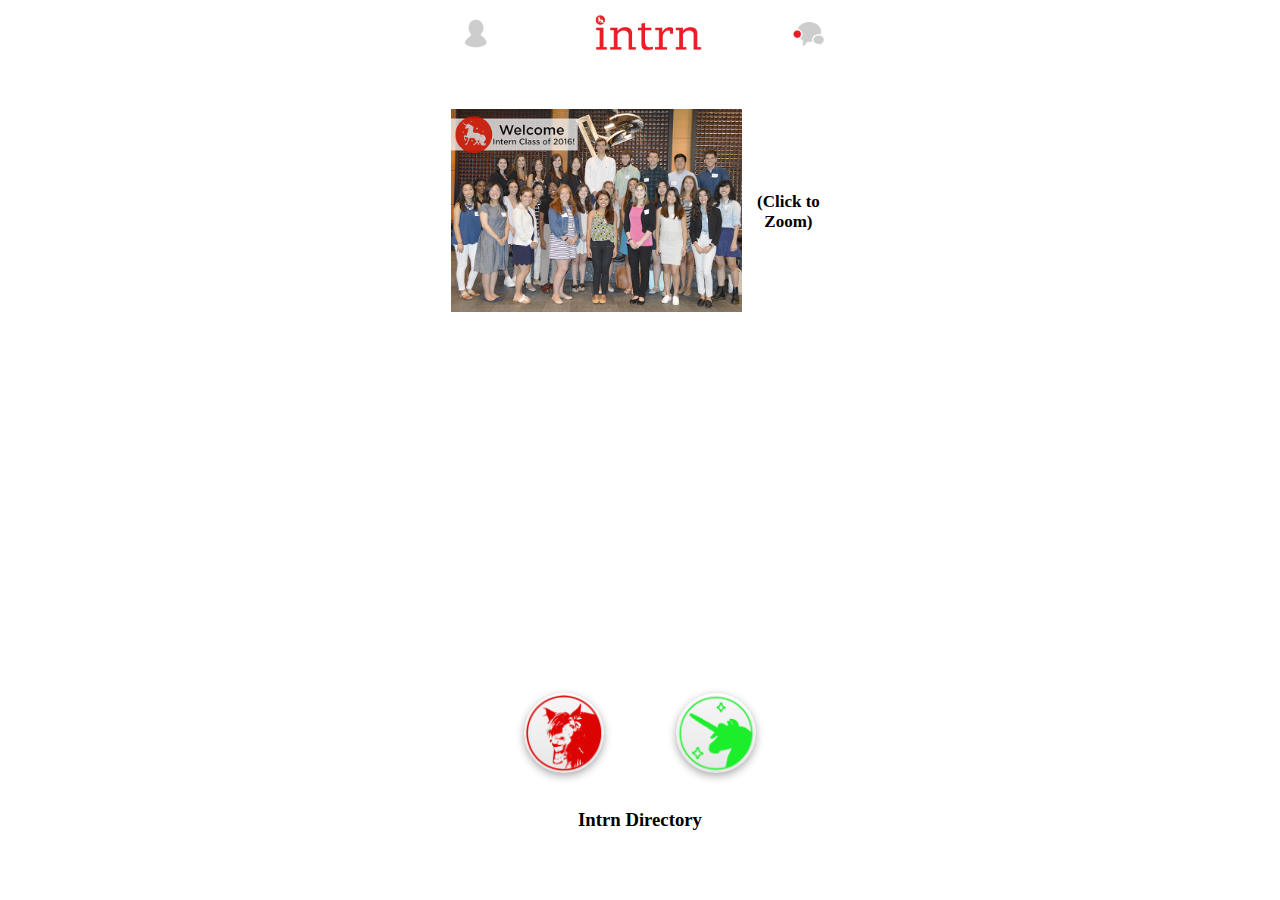
<file: index.html>
<!DOCTYPE html>
<html>
<head>
    <meta http-equiv="Content-Type" content="text/html; charset=UTF-8">

    <meta name="viewport" content="width=device-width, initial-scale=1.0">
    <title> 2016 Digitas Interns</title>
    <link rel="stylesheet" type="text/css" href="css/new.css">
    <script type="text/javascript" src="js/importGS.js"></script>
</head>

<body>
	<div id="header">
    	<img src="img/intrn_title.png" alt="intrn.app">
    </div>
    <div class="wrap">
        <div id="tinderslide">
            <!-- Content imported from Google Sheets -->
        </div>
        <div id="internPhoto" style="position: absolute; padding-top: 10%; width:100%; margin: auto; display: table;">
        	<a href="#"><img id="groupPic" src="img/intern_group_pic.png" alt="2016 Digitas Interns" style="width: 100%; height: 100%;"></a>
            <h4 id="clickme">(Click to Zoom)</h4>
        </div>
    </div>    

    <div id="footer">
        <div class="actions">
            <a class="dislike" href="#"><i></i></a>
            <a class="like" href="#"><i></i></a>
        </div>
        <h2 id="bioTog"><a href="#">View Bios</a></h2>
    	<h3>Intrn Directory</h3>
        <!-- Content imported from Google Sheets -->
    </div>
        
<!-- Scripts, Scripts and More Scripts -->
<!-- jQuery lib -->
	<script type="text/javascript" src="js/jquery.min.js"></script>
<!-- import GS -->
	<script type="text/javascript" src="https://spreadsheets.google.com/feeds/list/1pCoFCwdpngm1ClVjLbVwTq6VE9WoyjpPgYK1_gPYWLc/1/public/values?alt=json-in-script&amp;callback=importInterns"></script>
	<script type="text/javascript">
		//Shuffle list elements on load
		var ul = document.querySelector('#importGS');
		for (var i = ul.children.length; i >= 0; i--) {
			ul.appendChild(ul.children[Math.random() * i | 0]);
		}
    </script>
<!-- transform2d lib -->
	<script type="text/javascript" src="js/jquery.transform2d.js"></script>
<!-- jTinder lib -->
	<script type="text/javascript" src="js/jquery.jTinder.js"></script>
<!-- jTinder initialization script -->
	<script type="text/javascript" src="js/main.js"></script>

<!-- jTinder enhancements -->
	<script type="text/javascript">
	//Dim Profile Picture on Hover
	//Show Bio
	var dur = 200;
	$( "#tinderslide" ).hover(
		function() {
			"use strict";
			$( '.theBio' ).fadeTo(dur,1);
			$('.bioPic').fadeTo(dur, 0.3);
		}, function() {
			"use strict";
			$( '.theBio' ).fadeTo(dur,0);
			$('.bioPic').fadeTo(dur,1);
		}
	);
	
	//Enable Directory links & Reset jTinder swiping
	var i=5;
	$(function() {
		"use strict";
		$('li > a').click(function(e) {
			console.log('clicked');
			$("#"+e.target.id).css('transform',''); //reset transforms
			$(".like").css('opacity',''); //reset badge opacity
			$(".dislike").css('opacity',''); //reset badge opacity
			$("#"+e.target.id).show(); //unhide image
			$('#importGS').append($("#"+e.target.id)); //move image to end of list (top from jTinder's perspective)
			$("#tinderslide").jTinder('startOver'); //reset jTinder to recognize new list order
			i++;
		});        
	}); 
	
	//Click to Enlarge Intern Photo
	
	var zoomed=0;
	$(function() {
		"use strict";
		$('#internPhoto > a').click(function(pic) {
			if (zoomed===0) {
				$("#internPhoto").css('width','200%');
				$("#internPhoto").css('left','-50%');
				$("#clickme").hide();
				zoomed=1;
			} else if (zoomed===1) {
				$("#internPhoto").css('width','100%');
				$("#internPhoto").css('left','');
				$("#clickme").show();
				zoomed=0;
			}
		});
	});
	
	var bioview=0;
	$(function() {
		"use strict";
		$('#bioTog').click(function() {
			if (bioview===0) {
				$( '.theBio' ).fadeTo(dur,1);
				$('.bioPic').fadeTo(dur,.3);
				bioview=1;
			} else if (bioview===1) {
				$( '.theBio' ).fadeTo(dur,0);
				$('.bioPic').fadeTo(dur,1);
				bioview=0;
			}
		});
	});
</script>   
</body>

</html>
</file>
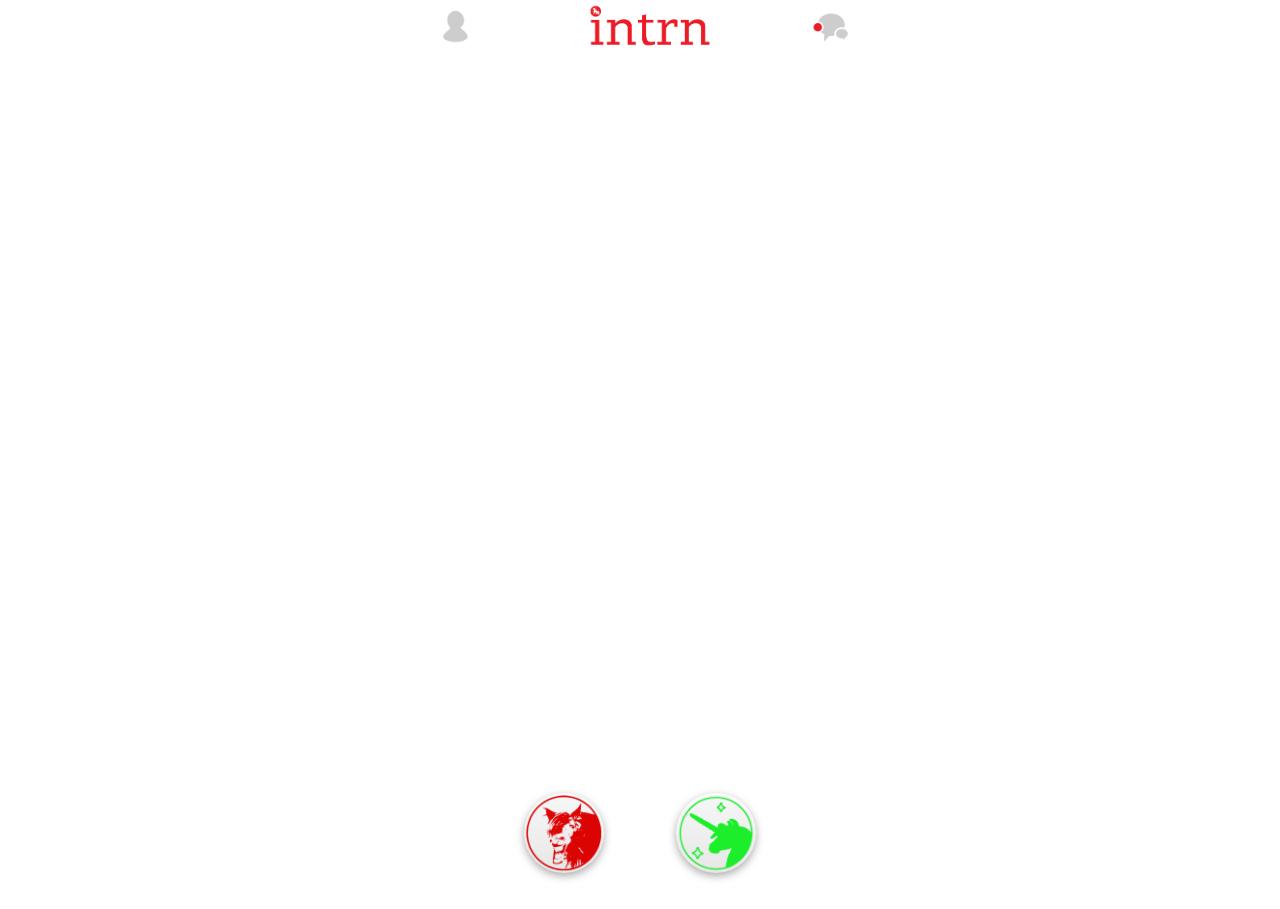
<file: mobile.html>
<!DOCTYPE html>
<html>
<head>
    <meta http-equiv="Content-Type" content="text/html; charset=UTF-8">

    <meta name="viewport" content="width=device-width, initial-scale=1.0">
    <title> 2016 Digitas Interns</title>
    <link rel="stylesheet" type="text/css" href="css/mobile.css">
    <script type="text/javascript" src="js/importGS.js"></script>
</head>
<body>
	<div class="banner">
		<img src="img/intrn_title.png" alt="intrn.app" style="width:100%">
	</div>
	
    <!-- start padding container -->
    <div class="wrap">
        <!-- start jtinder container -->
        <div id="tinderslide"></div>
        <!-- end jtinder container -->
    </div>
    <!-- end padding container -->


    <!-- jTinder trigger by buttons  -->
    <div class="actions">
        <a href="#" class="dislike"><i></i></a>
        <a href="#" class="like"><i></i></a>
    </div>
	<div id="footer"></div>

    <!-- jQuery lib -->
    <script type="text/javascript" src="js/jquery.min.js"></script>
    	<script src="https://spreadsheets.google.com/feeds/list/1pCoFCwdpngm1ClVjLbVwTq6VE9WoyjpPgYK1_gPYWLc/1/public/values?alt=json-in-script&amp;callback=importInterns" type="text/javascript"></script>
	<!-- Shuffle List -->
    <script type="text/javascript">
		var ul = document.querySelector('#importGS');
		for (var i = ul.children.length; i >= 0; i--) {
			ul.appendChild(ul.children[Math.random() * i | 0]);
		}
	</script> 
	
    <!-- transform2d lib -->
    <script type="text/javascript" src="js/jquery.transform2d.js"></script>
    <!-- jTinder lib -->
    <script type="text/javascript" src="js/jquery.jTinder.js"></script>
    <!-- jTinder initialization script -->
    <script type="text/javascript" src="js/main.js"></script>

 	<script type="text/javascript">
 		var dur = 200;
		$( "#tinderslide" ).hover(
			function() {
				$( '.theBio' ).fadeTo(dur,1);
				$('.bioPic').fadeTo(dur, 0.7);
			}, function() {
				$( '.theBio' ).fadeTo(dur,0);
				$('.bioPic').fadeTo(dur,1);
			}
		);
	</script>
	<script type="text/javascript"> 
	  var i=5;
	  var ul = document.querySelector('#importGS')
       $(function() {
           $('li > a').click(function(e) {
			  console.log('clicked ' + e.target.id);
			  $("."+e.target.id).css('transform','');
			  $(".like").css('opacity','');
			  $(".dislike").css('opacity','');
			  $("."+e.target.id).show();
			  $('#importGS').append($("."+e.target.id));
			  $("#tinderslide").jTinder('startOver');
			  i++
           });        
       });
    </script>
</body>
</html>
</file>
<file: css/new.css>
html, body {
    height: 100%;
    padding: 0;
    margin: 0;
    position: relative;
	font-family: Avenir;
}

body {
/*    overflow: hidden; */
}

/* Wrapper with padding */
.wrap  {
    width: 30%;
	display: inline-block;
	position:relative;
	margin-left: 35.25%;
	min-width: 250px;
}

.wrap:after {
	padding-top: 150%;
	display: block;
	content: "";	
}

#tinderslide {
    position: absolute;
	top: 0;
	bottom: 0;
	right: 0;
	left: 0;
	margin: auto;
}

#tinderslide ul {
    margin: 0;
    position: relative;
    display: block;
    height: 100%;
}

#tinderslide li {
    display: block;
    width: 100%;
    height: 100%;
    overflow: hidden;
    position: absolute;
    top: 0;
    z-index: 2;
    left: 0;
/*    box-shadow: 0 0 20px rgba(0, 0, 0, .2); */
    overflow: hidden;
    text-align: center;
    padding: 10px 10px 10px 10px;
    background: #eee;
    font-size: 24px;
    color: #000;
    border: 1px solid #fff;
    border: 1px solid #dfdfdf;
    border: 1px solid rgba(96, 96, 96, 0.2);
    -webkit-transform: translate3d(0%,0,0) scale3d(1,1,1);
    -moz-transform: translate3d(0%,0,0) scale3d(1,1,1);
    -ms-transform: translate3d(0%,0,0) scale3d(1,1,1);
    -o-transform: translate3d(0%,0,0) scale3d(1,1,1);
    transform: translate3d(0%,0,0) scale3d(1,1,1);
    backface-visibility: hidden;
    -webkit-backface-visibility: hidden;
	border-top-right-radius: .5em;
	border-top-left-radius: .5em;
}

/* Image text */
#tinderslide li h2 {
    color: #fff;
    font-size: 30px;
    text-align: center;
    position: absolute;
    top: 40%;
    left: 0;
    width: 100%;
    text-shadow: -1px -1px 0 rgba(0, 0, 0, .2);
}

/* Image rotation */
#tinderslide li.pane1 {
    -webkit-transform: rotate(-1deg);
    -moz-transform: rotate(-1deg);
    -o-transform: rotate(-1deg);
    -ms-transform: rotate(-1deg);
    transform: rotate(-1deg);
}

#tinderslide li.pane2 {
    -webkit-transform: rotate(2deg);
    -moz-transform: rotate(2deg);
    -o-transform: rotate(2deg);
    -ms-transform: rotate(2deg);
    transform: rotate(2deg);
}

/* Like & dislike badge images */
#tinderslide .like,
#tinderslide .dislike {
    background: url("../img/uni_filled.png") no-repeat scroll 0 0;
    opacity: 0;
    height: 80px;
    position: absolute;
    width: 170px;
    left: 45px;
    top:40px;
    z-index: 1;
    overflow: hidden;
    -webkit-transform: translate3d(0%,0,0) scale3d(1,1,1);
    -moz-transform: translate3d(0%,0,0) scale3d(1,1,1);
    -ms-transform: translate3d(0%,0,0) scale3d(1,1,1);
    -o-transform: translate3d(0%,0,0) scale3d(1,1,1);
    transform: translate3d(0%,0,0) scale3d(1,1,1);
    -webkit-backface-visibility: hidden;
    backface-visibility: hidden;
    background-size: 83px;
}

#tinderslide .dislike {
    right: -50px;
    left: auto;
    background: url("../img/horse.png") no-repeat scroll 0 0;
    background-size: 83px;
    
}


/* Image container */
#tinderslide .img {
    height: 90%;
    width: 100%;
    margin-bottom: 5px;
    position: relative;
    -webkit-transform: translate3d(0%,0,0) scale3d(1,1,1);
    -moz-transform: translate3d(0%,0,0) scale3d(1,1,1);
    -ms-transform: translate3d(0%,0,0) scale3d(1,1,1);
    -o-transform: translate3d(0%,0,0) scale3d(1,1,1);
    transform: translate3d(0%,0,0) scale3d(1,1,1);
    overflow: hidden;
    backface-visibility: hidden;
    -webkit-backface-visibility: hidden;
    -webkit-transform: translate3d(0,0,0) scale3d(1,1,1);
    -webkit-transform-style: preserve-3d;
}

/* Action - buttons */
.actions {
    text-align: center;
    width: 304px;
    margin: 0 auto;
    overflow: hidden;
}

.actions div {
    position: relative;
    display: inline-block;
    margin-right: -4px;
}

.actions a i {
    display: inline-block;
    width: 80px;
    height: 80px;
}

.actions a.dislike i {
    background: url("../img/horse.png") no-repeat scroll center center;
    background-size: 83px;
}

.actions a.like i {
    background: url("../img/uni_filled.png") no-repeat scroll center center;
    background-size: 83px;
}

.actions a {
    float: left;
    display: block;
    background-color: #f7f7f7;
    background-image: -webkit-gradient(linear, left top, left bottom, from(#f7f7f7), to(#e7e7e7));
    background-image: -webkit-linear-gradient(top, #f7f7f7, #e7e7e7);
    background-image: -moz-linear-gradient(top, #f7f7f7, #e7e7e7);
    background-image: -ms-linear-gradient(top, #f7f7f7, #e7e7e7);
    background-image: -o-linear-gradient(top, #f7f7f7, #e7e7e7);
    color: #a7a7a7;
    margin: 36px;
    width: 80px;
    height: 80px;
    position: relative;
    text-align: center;
    line-height: 144px;
    border-radius: 50%;
    outline: none;
    box-shadow: 0px 3px 8px #aaa, inset 0px 2px 3px #fff;
}

.actions a:hover{
  text-decoration: none;
  color: #555;
  background: #f5f5f5;
}

/* Sean Changes
           __.                                              
        .-".'                      .--.            _..._    
      .' .'                     .'    \       .-""  __ ""-. 
     /  /                     .'       : --..:__.-""  ""-. \
    :  :                     /         ;.d$$    sbp_.-""-:_:
    ;  :                    : ._       :P .-.   ,"TP        
    :   \                    \  T--...-; : d$b  :d$b        
     \   `.                   \  `..'    ; $ $  ;$ $        
      `.   "-.                 ).        : T$P  :T$P        
        \..---^..             /           `-'    `._`._     
       .'        "-.       .-"                     T$$$b    
      /             "-._.-"               ._        '^' ;   
     :                                    \.`.         /    
     ;                                -.   \`."-._.-'-'     
    :                                 .'\   \ \ \ \         
    ;  ;                             /:  \   \ \ . ;        
   :   :                            ,  ;  `.  `.;  :        
   ;    \        ;                     ;    "-._:  ;        
  :      `.      :                     :         \/         
  ;       /"-.    ;                    :                    
 :       /    "-. :                  : ;                    
 :     .'        T-;                 ; ;        
 ;    :          ; ;                /  :        
 ;    ;          : :              .'    ;       
:    :            ;:         _..-"\     :       
:     \           : ;       /      \     ;      
;    . '.         '-;      /        ;    :      
;  \  ; :           :     :         :    '-.      
'.._L.:-'           :     ;          ;    . `. 
                     ;    :          :  \  ; :  
                     :    '-..       '.._L.:-'  
                      ;     , `.                
                      :   \  ; :                
                      '..__L.:-'


*/


#header {
	width: 35%;
	margin: auto;
	padding: 10px;
	min-width: 250px;
}

#header:after {
		height:40%;
}

#header img {
	width:100%;
	height:100%;
}

.intern img {
	position: absolute;
	padding: 2%;
	top: 0;
	bottom: 0;
	right: 0;
	left: 0;
	width: 96%;
}

.intern img:after {
	padding-top: 96.2%;
}

.whiteout {
	display: none;
}

.theBio {
	position: absolute;
	padding: 2%;
	top: 0;
	bottom: 0;
	right: 0;
	left: 0;
	width: 96%;
	z-index: 5;
	opacity: 0;
	height: 75%;
	display: table;
}

.theBio:ater {
	padding-top: 96.2;
}

.theBio p {
	text-align: center;
	font-size: calc(.5em + 1vmin);
	padding: 10px;
	vertical-align: middle;
	display: table-cell;
}

h4 {
	text-align: center;
	font-size: calc(.5em + 1vmin);
	padding: 10px;
	vertical-align: middle;
	display: table-cell;
}

#name {
	font-size:16px;
	text-align: left;
	position: absolute;
	left: 2%;
	top: 70%;
	
}

#info {
	text-align: left;
	position: absolute;
	font-size: calc(.4em + 1vmin);
    left: 2%;
	top: 72%;
	color:#585858;
	}

#footer {
	width: 55%;
	margin: auto;
	padding-top: 5%;
}

#footer h3 {
	text-align: center;
	margin: auto;
}

.directory {
	text-align:center;
	padding:10px;
	margin: auto;
	color: red;
}

.directory li {
	display:inline;
	text-align: center;
	padding: 10px;
	float: left;
}

a:link, a:visited, a:active {
  text-decoration: underline;
  color: red;
}

a:hover {
	font-weight: bold;
}
/* Sparkly link hover
a:hover{ 
	background:url(http://static.glitx.com/glg/glitter/aqua.gif);
}

*/

#bioTog {
	display: none;
}

@media screen and (max-width: 800px) {
	.theBio p {
		font-size: calc(.2em + 1vmin)
	}
	#name {
		font-size: calc(0.4em + 1vmin);
		top: 68%;
	}
	
	#info {
		font-size: calc(0.3em + 1vmin);
		top: 70%;
	}
	
	.wrap {
		margin-left: 17%;
	}
	/*
	.wrap:after {
		padding-top: 180%;
	}
	*/
	.actions {
		display: none;
	}
	
	h3 {
		padding-top: 10%;
	}
	
	#bioTog {
		display: block;
	}

}

@media screen and (min-width: 1200px) {
	#name {
		font-size: 24px;
		top: 74%;
	}
	
	#info {
		font-size: calc(.5em + 1vmin);
		top: 75%;
	}
	
	.wrap:after {
		padding-top: 135%;
	}
}
</file>
<file: css/mobile.css>
html, body {
    height: 100%;
    width:100%;
    padding: 0;
    margin: 0;
    position: relative;
    font-family: Avenir;
    font-size: medium;
}

body {

}

.directory {
	text-align:center;
	padding:10px;
	margin: auto;
	color: red;
}

.banner {
	margin: auto;
	max-width: 505px;
	}

/* Wrapper with padding */
.wrap  {
	margin: auto;
    height: 75%;
    width: 30%;
	min-width: 250px;
	min-height: 385px;
	max-height: 700px;
    padding: 1%;
}

#tinderslide {
    position: relative;
    background: #fff;
    width: 95%;
    height: 100%;
}

#tinderslide ul {
    margin: 0;
    position: relative;
    display: block;
    height: 100%;
}

#tinderslide li {
    display: block;
    width: 100%;
    height: 101%;
    overflow: hidden;
    position: absolute;
    top: 0;
    z-index: 2;
    left: 0;
    box-shadow: 0px 0px 2px rgba(220,220,220,1);
    overflow: hidden;
    text-align: center;
    padding: 10px 10px 10px 10px;
    background: #eee;
    font-size: 18px;
    color: #000;
    border: 1px solid #fff;
    border: 1px solid #dfdfdf;
    border: 1px solid rgba(96, 96, 96, 0.2);
    -webkit-transform: translate3d(0%,0,0) scale3d(1,1,1);
    -moz-transform: translate3d(0%,0,0) scale3d(1,1,1);
    -ms-transform: translate3d(0%,0,0) scale3d(1,1,1);
    -o-transform: translate3d(0%,0,0) scale3d(1,1,1);
    transform: translate3d(0%,0,0) scale3d(1,1,1);
    backface-visibility: hidden;
    -webkit-backface-visibility: hidden;
    	border-top-right-radius: .5em;
    		border-top-left-radius: .5em;


}

#tinderslide p {
	font-size: large;
	color: #555;
}


#info {
	text-align: left;
	position: absolute;
    left: 10px;
	}

#info p {
	float: left;
}

#bio {
	display:none;
	}

#bio p {
 	width:90%;
 	color: black;
 	position: absolute;
	left: 5%;
	text-align: center;
	z-index: 5;
}

#bioPic {
	position: relative;
	}
	
.whiteout {
	width: 95.2%;
	position: absolute;
	opacity: 0;
	}

#tinderslide:hover {
	color: #F00;
	}

#tinderslide div {
	float: left;
	border-top-right-radius: .5em;
	border-top-left-radius: .5em;
	}

/* Image text */
#tinderslide li h2 {
    color: #fff;
    font-size: 30px;
    text-align: left;
    position: absolute;
    top: 40%;
    left: 0;
    width: 100%;
    text-shadow: -1px -1px 0 rgba(0, 0, 0, .2);
}

/* Image rotation */
#tinderslide li.pane1 {
    -webkit-transform: rotate(-1deg);
    -moz-transform: rotate(-1deg);
    -o-transform: rotate(-1deg);
    -ms-transform: rotate(-1deg);
    transform: rotate(-1deg);
}

#tinderslide li.pane2 {
    -webkit-transform: rotate(2deg);
    -moz-transform: rotate(2deg);
    -o-transform: rotate(2deg);
    -ms-transform: rotate(2deg);
    transform: rotate(2deg);
}

/* Like & dislike badge images */
#tinderslide .like,
#tinderslide .dislike {
    background: url("../img/uni_filled.png") no-repeat scroll 0 0;
    opacity: 0;
    height: 80px;
    position: absolute;
    width: 170px;
    left: 45px;
    top:40px;
    z-index: 1;
    overflow: hidden;
    -webkit-transform: translate3d(0%,0,0) scale3d(1,1,1);
    -moz-transform: translate3d(0%,0,0) scale3d(1,1,1);
    -ms-transform: translate3d(0%,0,0) scale3d(1,1,1);
    -o-transform: translate3d(0%,0,0) scale3d(1,1,1);
    transform: translate3d(0%,0,0) scale3d(1,1,1);
    -webkit-backface-visibility: hidden;
    backface-visibility: hidden;
    background-size: 83px;
}

#tinderslide .dislike {
    right: -50px;
    left: auto;
    background: url("../img/horse.png") no-repeat scroll 0 0;
    background-size: 83px;
    
}

/* Image container */
#tinderslide .img {
    height: 80%;
    width: 100%;
    background-size: 500px 385px;
    background-repeat: no-repeat;
    margin-bottom: 5px;
    position: relative;
    float: right;
    -webkit-transform: translate3d(0%,0,0) scale3d(1,1,1);
    -moz-transform: translate3d(0%,0,0) scale3d(1,1,1);
    -ms-transform: translate3d(0%,0,0) scale3d(1,1,1);
    -o-transform: translate3d(0%,0,0) scale3d(1,1,1);
    transform: translate3d(0%,0,0) scale3d(1,1,1);
    overflow: hidden;
    backface-visibility: hidden;
    -webkit-backface-visibility: hidden;
    -webkit-transform: translate3d(0,0,0) scale3d(1,1,1);
    -webkit-transform-style: preserve-3d;
	border-top-right-radius: .5em;
	border-top-left-radius: .5em;


    
}

/* Action - buttons */
.actions {
    text-align: center;
    width: 304px;
    margin: 0 auto;
    overflow: hidden;
}

.actions div {
    position: relative;
    display: inline-block;
    margin-right: -4px;
}

.actions a i {
    display: inline-block;
    width: 80px;
    height: 80px;
}

.actions a.dislike i {
    background: url("../img/horse.png") no-repeat scroll center center;
    background-size: 83px;
}

.actions a.like i {
    background: url("../img/uni_filled.png") no-repeat scroll center center;
    background-size: 83px;
}

.actions a {
    float: left;
    display: block;
    background-color: #f7f7f7;
    background-image: -webkit-gradient(linear, left top, left bottom, from(#f7f7f7), to(#e7e7e7));
    background-image: -webkit-linear-gradient(top, #f7f7f7, #e7e7e7);
    background-image: -moz-linear-gradient(top, #f7f7f7, #e7e7e7);
    background-image: -ms-linear-gradient(top, #f7f7f7, #e7e7e7);
    background-image: -o-linear-gradient(top, #f7f7f7, #e7e7e7);
    color: #a7a7a7;
    margin: 36px;
    width: 80px;
    height: 80px;
    position: relative;
    text-align: center;
    line-height: 144px;
    border-radius: 50%;
    outline: none;
    box-shadow: 0px 3px 8px #aaa, inset 0px 2px 3px #fff;
}

.actions a:hover{
  text-decoration: none;
  color: #555;
  background: #f5f5f5;
}

/* jTinder status text */
#status {
    text-align: center;
    font-size: 18px;
    font-family: arial;
    margin-top: 30px;
    font-weight: bold;
    display: none;
}

#reveal {
	width: 410px;
	height: 500px;
	margin: auto;
	position: absolute;
	left: 25%;
	}

.directory li {
	display:inline;
	padding: 10px;
}
</file>
